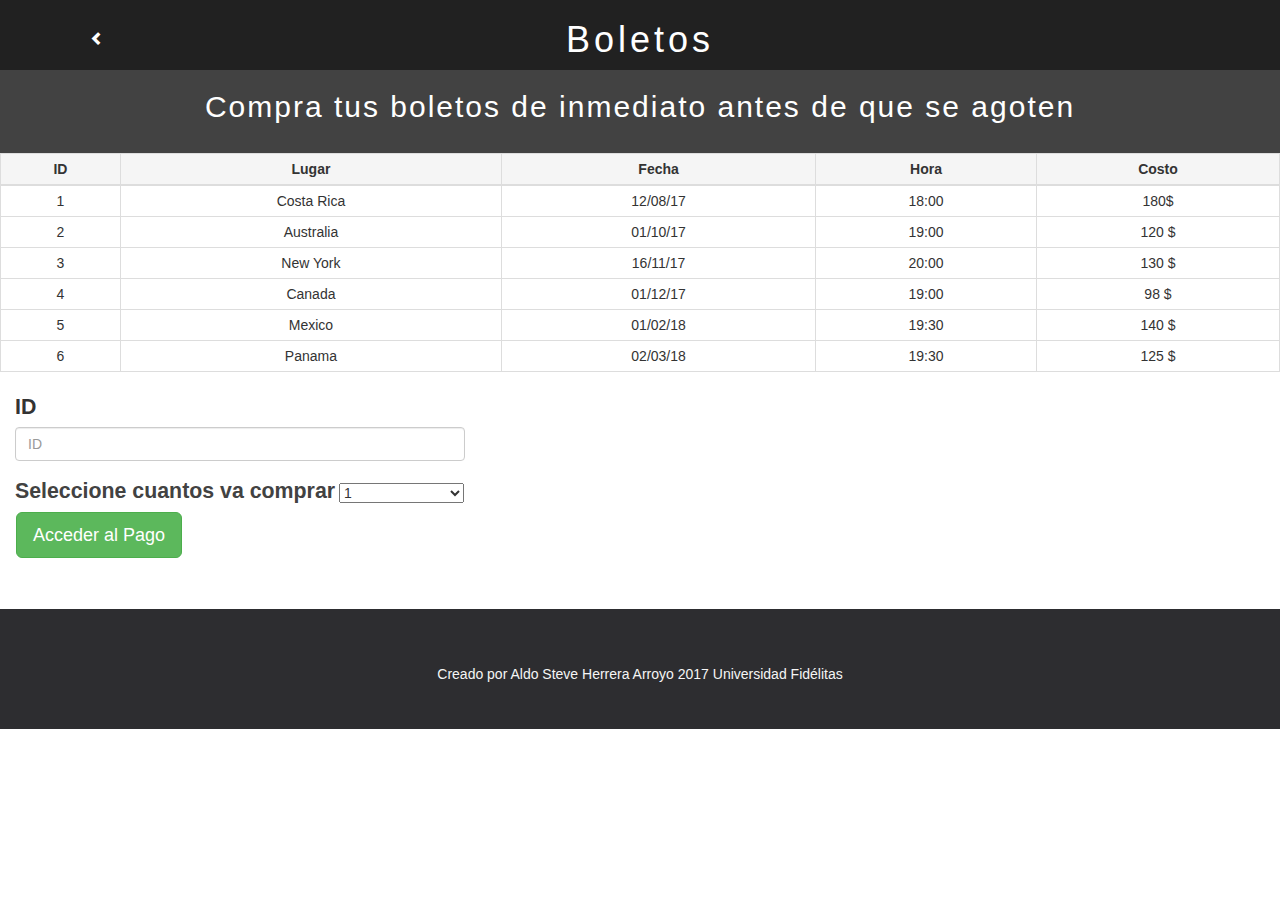
<file: Boletos.html>
<!DOCTYPE html>
<html lang="es">
<head>
	<meta name="viewport" content="width=device-width, user-scalable=no, initial-scale=1.0, maximum-scale=1.0, minimum-scale=1.0">
	<meta charset="UTF-8">
	<title>Boletos</title>
	<link rel="shortcut icon" type="image/png" href="img/favicon.png"/>
	<link rel="stylesheet" href="css/bootstrap.min.css">
	<link rel="stylesheet" href="estilosBoletos.css">
</head>
<body id="start">
	<div class="container-fluid">
		<div class="row">
			<header>
				<div class="sdd">
					<a href="Index.html" style="color:white;"><span class="glyphicon glyphicon-chevron-left"></span></a>
				</div>
				<div class="container-fluid">
				<h1 class="text-center">Boletos</h1>
				</div>
			</header>
		</div>
	</div>
	<div class="container-fluid">
		<div class="row">
			<div class="text-center col-xs-12 col-md-12" id="textoentradas">
				<h2>Compra tus boletos de inmediato antes de que se agoten</h2>
				<br>
			</div>
		</div>
	</div>
	<div class="container-fluid">
		<div class="row">
		<div class="table-responsive">
			<table class="table table-bordered table-hover table-condensed">
				<thead>
					<tr class="active">
						<th>ID</th>
						<th>Lugar</th>
						<th>Fecha</th>
						<th>Hora</th>
						<th>Costo</th>
					</tr>
				</thead>
				<tr id="uno">
					<td>1</td>
					<td>Costa Rica</td>
					<td>12/08/17</td>
					<td>18:00</td>
					<td>180&#36;</td>
				</tr>
				<tr id="dos">
					<td>2</td>
					<td>Australia</td>
					<td>01/10/17</td>
					<td>19:00</td>
					<td>120 &#36;</td>
				</tr>
				<tr id="tres">
					<td>3</td>
					<td>New York</td>
					<td>16/11/17</td>
					<td>20:00</td>
					<td>130 &#36;</td>
				</tr>
				<tr id="cuatro">
					<td>4</td>
					<td>Canada</td>
					<td>01/12/17</td>
					<td>19:00</td>
					<td>98 &#36;</td>
				</tr>
				<tr id="cinco">
					<td>5</td>
					<td>Mexico</td>
					<td>01/02/18</td>
					<td>19:30</td>
					<td>140 &#36;</td>
				</tr>
				<tr id=seis>
					<td>6</td>
					<td>Panama</td>
					<td>02/03/18</td>
					<td>19:30</td>
					<td>125 &#36;</td>
				</tr>

			</table>
		</div>

		</div>
	</div>

	<!-------------------------------------------------------------------------------------------------------------->
	
	<div class="container-fluid">
		<form class="form">
			<div class="form-group">
				<label for="ids" style="font-size: 16pt;">ID</label>
				<input type="text" class="form-control" placeholder="ID" maxlength="10" id="idsc" required>
			</div>
			<label for="comprar" style="color: #424242; font-size: 16pt;"> Seleccione cuantos va comprar</label>
				<select id="comprar">
					<option>1</option>
					<option>2</option>
					<option>3</option>
					<option>4</option>
					<option>5</option>
				</select>
			<div class="clearfix"></div>	
			<button class="btn btn-success btn-lg" type="button" data-toggle="modal" data-target="#myModal" id="accpago" style="margin-left: 1px;" onclick="validar()">Acceder al Pago</button>
		</form>
		<div class="clearfix"></div>
		<!---------------------------------------------------------------------------------------------------------->
		<div class="container">
			<div class="text-center info alert-info collapse" id="hecho">
			<a href="#" id="cerrarHecho" class="close" data-dismiss="alert">&times;</a>
			<p id="msjHecho"></p>
		</div>
		</div>
 
	<!--Modal------------------------------------------------------------------------------------------------------>

	<div class="modal fade" id="myModal" tabindex="-1" role="dialog" aria-labelledby="myModalLabel">
		<div class="modal-dialog modal-sm" role="document">
    	<div class="modal-content">
      		<div class="modal-header">
        		<button type="button" id="cerrarModel" class="close" data-dismiss="modal" aria-label="Close"><span aria-hidden="true">&times;</span></button>
       			<h4 class="modal-title" id="myModalLabel">Pago de boletos</h4>
      		</div>
      <div class="modal-body">

      	<h4 class="text-center text-info">Escribe Los Datos De Tu Tarjeta Acá Abajo</h4>

      	<img src="img/shoponline.png" alt="tarjetas" class="img-responsive center-block">

      	<div class="text-center danger alert-danger collapse" id="alerta">
			<a href="#" id="cerrarAlerta" class="close" data-dismiss="alert">&times;</a>
			<p id="msjAlerta"></p>
      	</div>

      	<form class="form">
			<div class="input-group">
			<div class="input-group-addon"><span class="glyphicon glyphicon-envelope"></span></div>
			<input type="text" placeholder="Email" name="email" class="form-control" id="emails" required>
			</div>
			<div class="input-group">
				<div class="input-group-addon"><span class="glyphicon glyphicon-credit-card"></span></div>
				<input type="password" class="form-control" placeholder="*****************" id="passtarjet" required>
			</div>
			<div class="input-group">
				<div class="input-group-addon"><span class="glyphicon glyphicon-calendar"></span></div>
				<input type="text" placeholder="MM/AA" class="form-control" id="mesaño" required>
			</div>
			<div class="input-group">
				<div class="input-group-addon"><span class="glyphicon glyphicon-lock"></span></div>
				<input type="text" placeholder="123" class="form-control" id="numeroatras" required>
			</div>
			<div class="input-group">
				<div class="input-group-addon"><span class=" glyphicon glyphicon-usd"></span></div>
				<input type="text" class="form-control" readonly="readonly" id="TotalPago" value="0">
			</div>
      	</form>
       </div>
      <div class="modal-footer">
       	<button type="submit" class="btn btn-primary" id="boton1">Pagar</button>
      </div>
    	</div>
  	</div>
	</div>
		
	</div>

	<footer class="text-center">
	<br>
  		<p>Creado por Aldo Steve Herrera Arroyo 2017 Universidad Fidélitas</p> 
</footer>
	
<script src="js/jquery.js"></script>
<script src="js/bootstrap.min.js"></script>
<script src="codigoBoletos.js"></script>
</body>
</html>
</file>
<file: estilosBoletos.css>
body{
	position: relative;
}
header{
	background-color: #212121; 
	opacity: 1;
}
h1{
	color:white;
	letter-spacing: 4px;
}
#textoentradas{
	opacity: 2;
	color: white;
	letter-spacing: 2px;
	background-color: #424242;
	
}
.sdd{
	position: absolute;
	left: 7%;
	top: 4%;
}
th{
	text-align: center;
}
td{
	text-align: center;
	cursor:pointer;
}
footer {
    background-color: #2d2d30;
    color: #f5f5f5;
    padding: 35px;
    margin-top: 4%;
}

footer a {
    color: #f5f5f5;
}

footer a:hover {
    color: #777;
    text-decoration: none;
}
#boton{
	margin-left: 12px;
}

@media(max-width: 320px) {
	#boton{
		margin-bottom: 1%;

	}
}
img .img-responsive, .center-block{
	margin-bottom:5%; 
}
#idsc{
	width:36%;
}
#comprar{
	width: 10%;
}
@media(max-width: 412px){
#boton{
	margin-top: 2%;
}
}

#hecho{
	font-size: 15pt;
	padding: 1%;
	margin-top:1%;
}
/*Media querys*/
@media(max-width: 477px) {
	.glyphicon-chevron-left{
		display: inline-block;
		position: absolute;
		top: 12%;
		left: 3%;
	}
} /*Fin del media sreen*/
@media(max-width: 339px) {
	.glyphicon-chevron-left{
		display: inline-block;
		position: absolute;
		top: 9%;
		left: 3%;
	}
}
@media (max-width: 260px) {
	.glyphicon-chevron-left{
		display: inline-block;
		position: absolute;
		top: 7%;
		left: 3%;
	}
}
</file>
